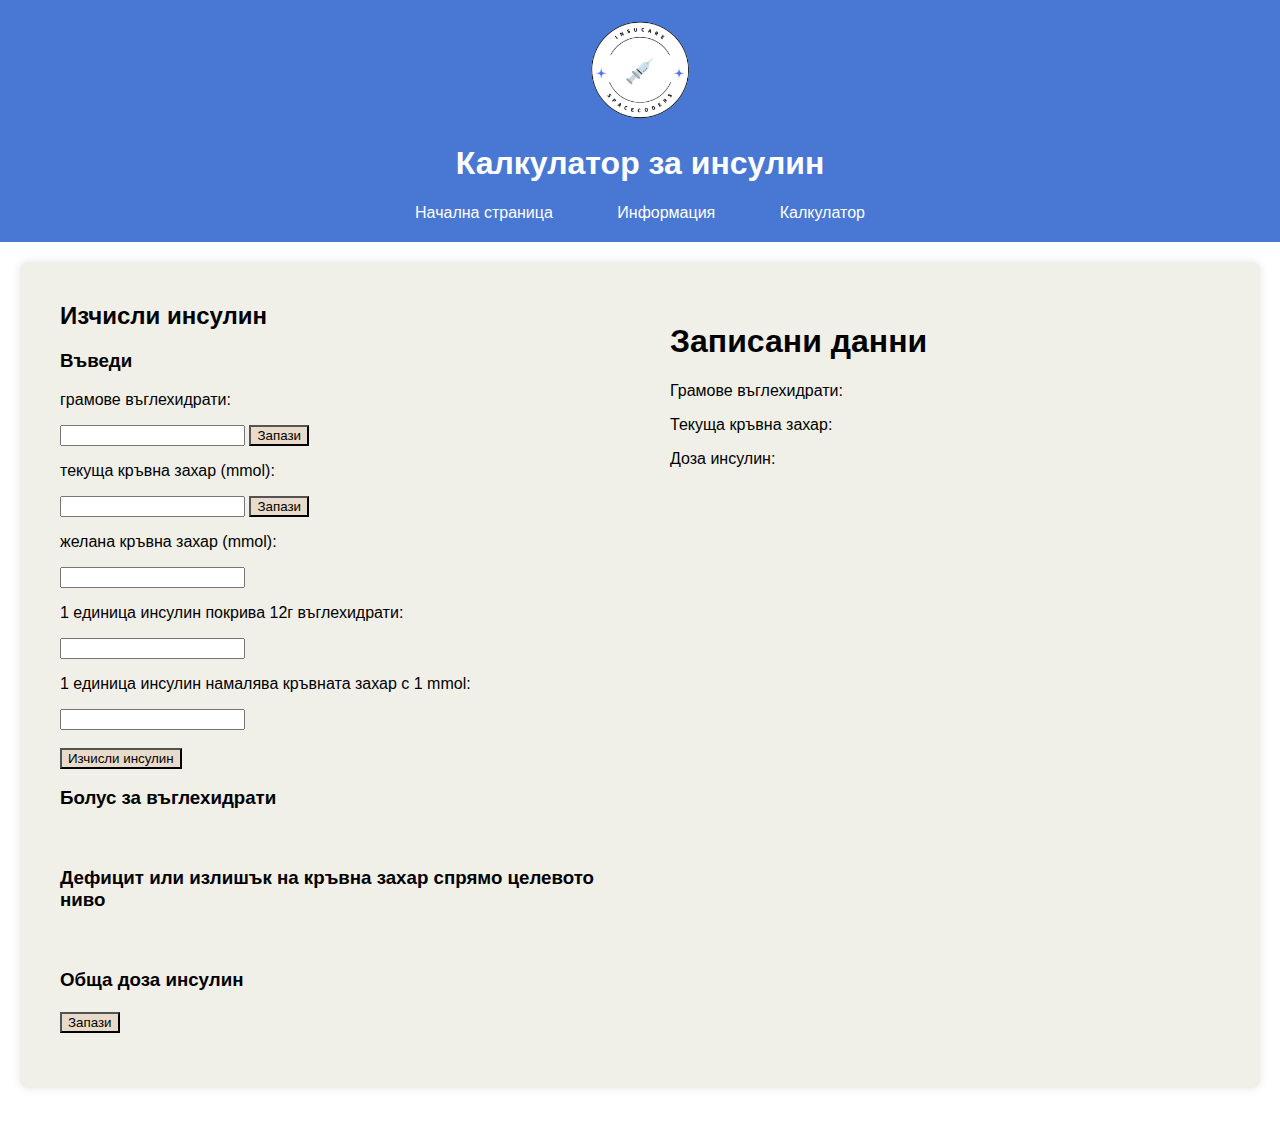
<file: calculator.html>
<!DOCTYPE html>
<html lang="bg">
<head>
  <meta charset="UTF-8">
  <meta name="viewport" content="width=device-width, initial-scale=1.0">
  <link rel="icon" type="image/x-icon" href="images/logo.png">
  <title>Калкулатор за инсулин</title>
  <link rel="stylesheet" href="spasecoders.css">
</head>
<body>
  <header>
    <a href="index.html" target="_self"><img src="images/logo.png" alt="Error" title="InsuCare icon" width="100" height="100"></a>
    <h1>Калкулатор за инсулин</h1>
    <nav>
	    <a href="index.html">Начална страница</a>
      <a href="info.html">Информация</a>
      <a href="calculator.html">Калкулатор</a>
    </nav>
  </header>

  <main>
    <section id="calculator">
      <div id = "calculations">
        <h2>Изчисли инсулин</h2>
        <h3>Въведи</h3>
        <div class = "container_with_saving_data">
          <p>грамове въглехидрати:</p>
          <input  type="number" id="carbs">
          <button id = "carbs_button">Запази</button>
        </div>
        <div class = "container_with_saving_data">
          <p>текуща кръвна захар (mmol):</p>
          <input type="number" id="bloodSugar">
          <button id = "blood_sugar_button">Запази</button>
        </div>
        <p>желана кръвна захар (mmol):</p>
        <input type="number" id="targetBloodSugar">
        <br>
        <p>1 единица инсулин покрива 12г въглехидрати:</p>
        <input type="number" id="insulinCarbRatio">
        <br>
        <p>1 единица инсулин намалява кръвната захар с 1 mmol:</p>
        <input type="number" id="correctionFactor">
        <br>
        <br>
        <button onclick="calculateInsulin()">Изчисли инсулин</button>
        <br>
        <h3>Болус за въглехидрати</h3>
        <h4><output id="answer1"></output></h4>
        <br>
        <h3>Дефицит или излишък на кръвна захар спрямо целевото ниво</h2>
        <h4><output id="answer2"></output></h3>
        <br>
        <div class = "container_with_saving_data">
          <h3>Обща доза инсулин</h2>
          <h4><output id="answer3"></output></h4>
          <button id = "insulin_button">Запази</button>
        </div>
      </div>


      <div id = "Saved_data">
        <h1>Записани данни</h1>
        <p>Грамове въглехидрати:</p>
        <p id = "carbs_text"></p>
        <p>Текуща кръвна захар:</p>
        <p id = "blood_sugar_text"></p>
        <p>Доза инсулин:</p>
        <p id = "insulin_text"></p>
      </div>
      </section>

  </main>

  <script src="CalcolatingTheInsulin.js"></script>
</body>
</html>
</file>
<file: spasecoders.css>
body {
  font-family: Arial, sans-serif;
  margin: 0;
  padding: 0;
  background-color: white;
}

header {
  background-color: rgb(73, 119, 212);
  color: white;
  font-family:'Optima', sans-serif;
  padding: 20px;
  text-align: center;
}

nav {
  margin-top: 20px;
}

nav a {
  text-decoration: none;
  padding: 10px 20px;
  background-color: rgb(73, 119, 212);
  color: white;
  border-radius: 4px;
  margin: 0 10px;
  font-family:'Optima', sans-serif;
}

nav a:hover {
  background-color: rgb(73, 108, 212);

}

main {
  padding: 20px;
}

section {
  background-color: rgb(240, 240, 233);
  padding: 20px;
  border-radius: 8px;
  box-shadow: 0 0 10px rgba(0, 0, 0, 0.1);
  font-family:'Optima', sans-serif;
  margin-bottom: 20px;
}

section h2 {
  margin-top: 0;
}

ul {
  list-style-type: disc;
  margin-left: 20px;
}

#welcome {
  display: inline-block;
  padding: 10px;
  margin: 5px;
}

#calculator {
  display: flex;
  justify-content: space-between;
  gap: 20px;
}

#calculations {
  flex: 1;
  padding: 20px;
  border-radius: 8px;
}

#Saved_data {
  flex: 1;
  padding: 20px;

  border-radius: 8px;
}

.container_with_saving_data {
  margin-bottom: 15px;
}

button {
  background-color: rgb(233, 219, 203);
}
</file>
